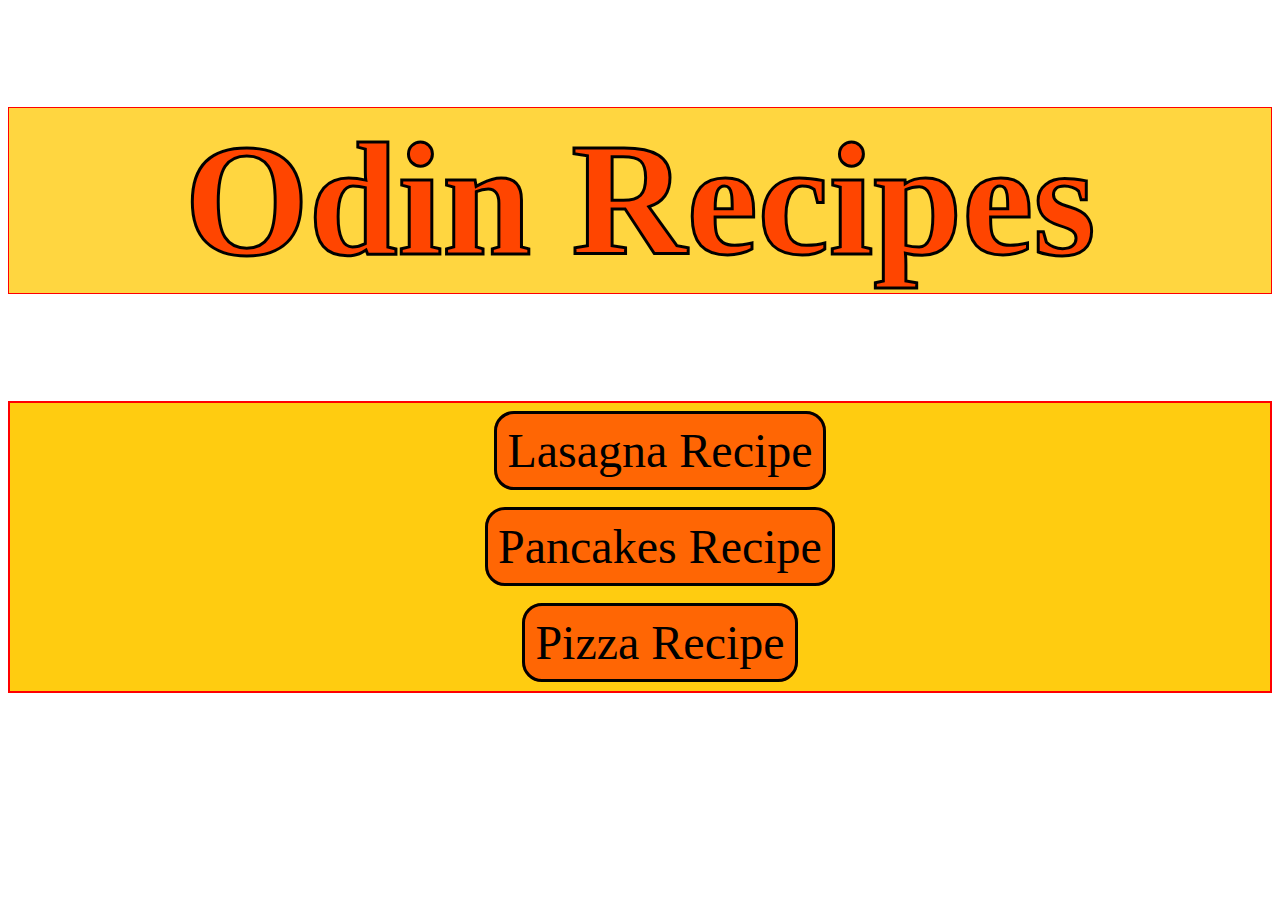
<file: index.html>
<!DOCTYPE html>
<html lang="en">
<head>
    <meta charset="UTF-8">
    <meta name="viewport" content="width=device-width, initial-scale=1.0">
    <title>Odin Recipes</title>
    <link rel="stylesheet" href="style.css">
</head>
<body>
    <h1 class="hero-title">Odin Recipes</h1>
    <div class="recipes">
        <ul class="recipes">
        <li><a href="recipes/lasagna.html">Lasagna Recipe</a></li>
        <li><a href="recipes/pancakes.html">Pancakes Recipe</a></li>
        <li><a href="recipes/pizza.html">Pizza Recipe</a></li>
        </ul>
    </div>

</body>
</html>
</file>
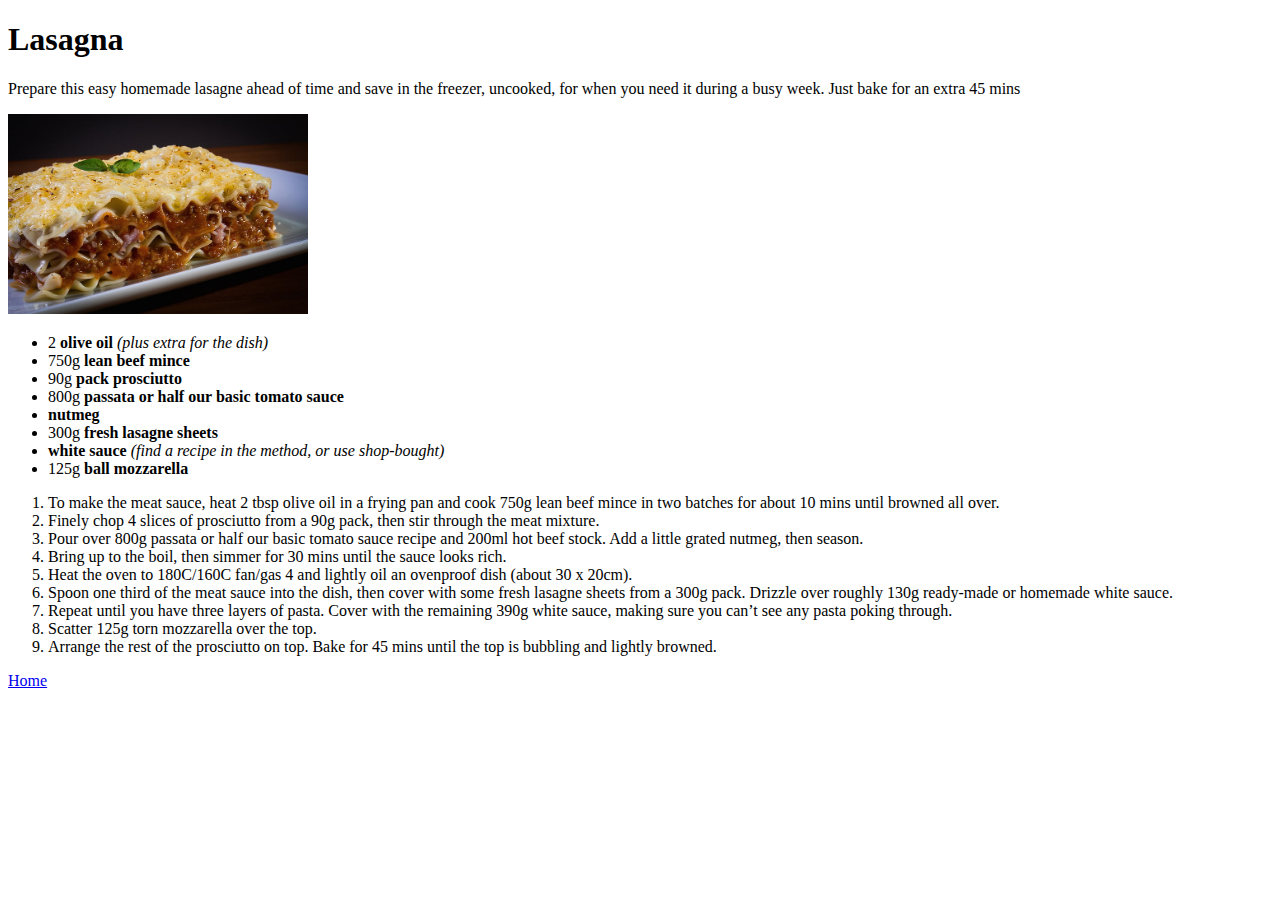
<file: recipes/lasagna.html>
<!DOCTYPE html>
<html lang="en">
<head>
    <meta charset="UTF-8">
    <meta name="viewport" content="width=device-width, initial-scale=1.0">
    <title>Lasagna Recipe</title>
</head>
<body>
    <h1 class="dish">Lasagna</h1>
    <p>Prepare this easy homemade lasagne ahead of time and save in the freezer, uncooked, for when you need it during a busy week. Just bake for an extra 45 mins</p>
    <img src="../images/lasagna.jpg" width="300" height="200" alt="lasagna picture">
    <ul>
        <li>2 <b>olive oil</b> <i>(plus extra for the dish)</i></li>
        <li>750g <b>lean beef mince</b></li>
        <li>90g <b>pack prosciutto</b></li>
        <li>800g <b>passata or half our basic tomato sauce</b></li>
        <li><b>nutmeg</b></li>
        <li>300g <b>fresh lasagne sheets</b></li>
        <li><b>white sauce</b> <i>(find a recipe in the method, or use shop-bought)</i></li>
        <li>125g <b>ball mozzarella</b></li>
    </ul>
    <ol>
        <li>To make the meat sauce, heat 2 tbsp olive oil in a frying pan and cook 750g lean beef mince in two batches for about 10 mins until browned all over.</li>
        <li>Finely chop 4 slices of prosciutto from a 90g pack, then stir through the meat mixture.</li>
        <li>Pour over 800g passata or half our basic tomato sauce recipe and 200ml hot beef stock. Add a little grated nutmeg, then season.</li>
        <li>Bring up to the boil, then simmer for 30 mins until the sauce looks rich.</li>
        <li>Heat the oven to 180C/160C fan/gas 4 and lightly oil an ovenproof dish (about 30 x 20cm).</li>
        <li>Spoon one third of the meat sauce into the dish, then cover with some fresh lasagne sheets from a 300g pack. Drizzle over roughly 130g ready-made or homemade white sauce.</li>
        <li>Repeat until you have three layers of pasta. Cover with the remaining 390g white sauce, making sure you can’t see any pasta poking through.</li>
        <li>Scatter 125g torn mozzarella over the top.</li>
        <li>Arrange the rest of the prosciutto on top. Bake for 45 mins until the top is bubbling and lightly browned.</li>
    </ol>
    <a href="../index.html">Home</a>

</body>
</html>
</file>
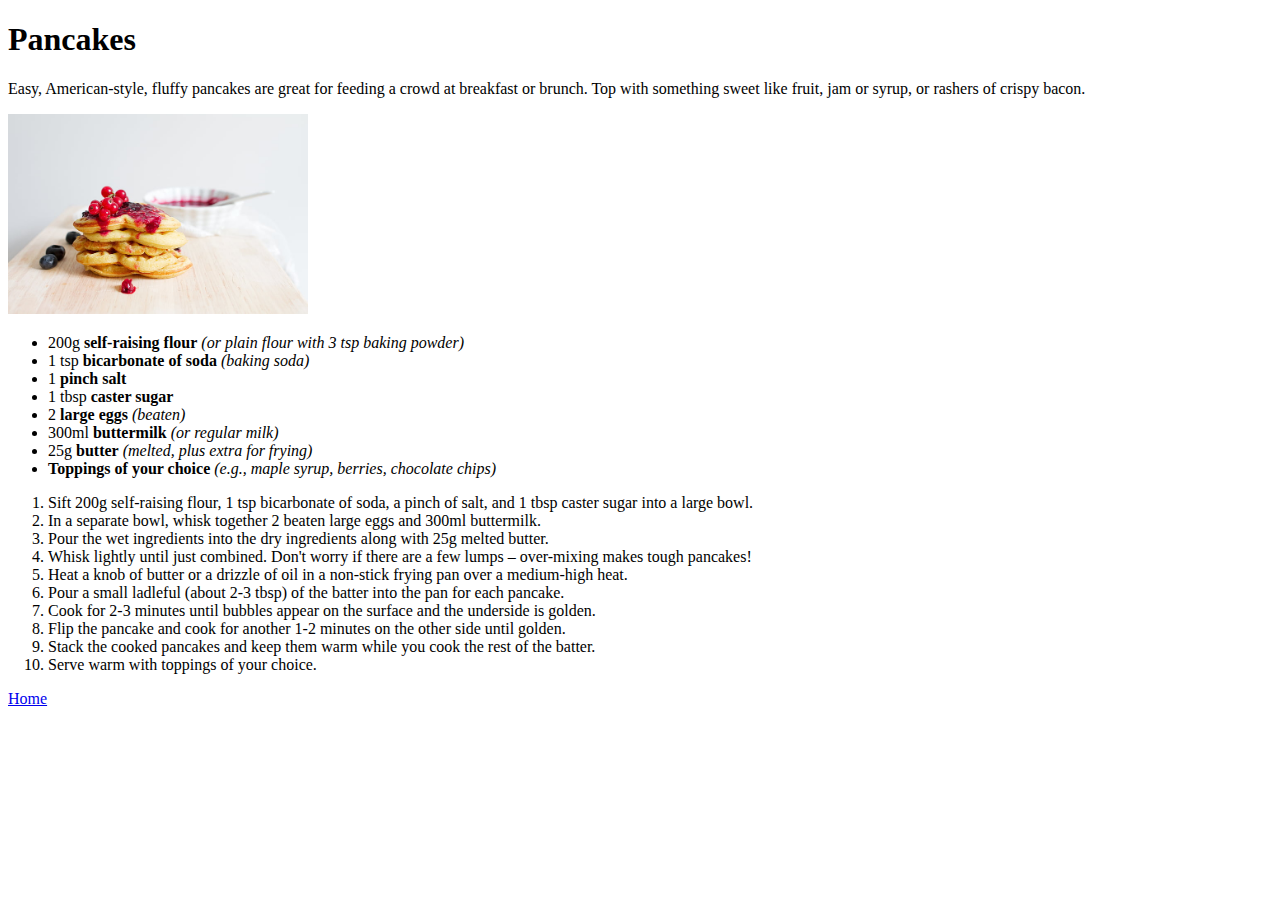
<file: recipes/pancakes.html>
<!DOCTYPE html>
<html lang="en">
<head>
    <meta charset="UTF-8">
    <meta name="viewport" content="width=device-width, initial-scale=1.0">
    <title>Pancakes Recipe</title>
</head>
<body>
    <h1>Pancakes</h1>
    <p>Easy, American-style, fluffy pancakes are great for feeding a crowd at breakfast or brunch. Top with something sweet like fruit, jam or syrup, or rashers of crispy bacon.</p>
    <img src="../images/pancakes.jpg" width="300" height="200" alt="pancakes picture">
    <ul>
        <li>200g <b>self-raising flour</b> <i>(or plain flour with 3 tsp baking powder)</i></li>
        <li>1 tsp <b>bicarbonate of soda</b> <i>(baking soda)</i></li>
        <li>1 <b>pinch salt</b></li>
        <li>1 tbsp <b>caster sugar</b></li>
        <li>2 <b>large eggs</b> <i>(beaten)</i></li>
        <li>300ml <b>buttermilk</b> <i>(or regular milk)</i></li>
        <li>25g <b>butter</b> <i>(melted, plus extra for frying)</i></li>
        <li><b>Toppings of your choice</b> <i>(e.g., maple syrup, berries, chocolate chips)</i></li>
    </ul>
    <ol>
        <li>Sift 200g self-raising flour, 1 tsp bicarbonate of soda, a pinch of salt, and 1 tbsp caster sugar into a large bowl.</li>
        <li>In a separate bowl, whisk together 2 beaten large eggs and 300ml buttermilk.</li>
        <li>Pour the wet ingredients into the dry ingredients along with 25g melted butter.</li>
        <li>Whisk lightly until just combined. Don't worry if there are a few lumps – over-mixing makes tough pancakes!</li>
        <li>Heat a knob of butter or a drizzle of oil in a non-stick frying pan over a medium-high heat.</li>
        <li>Pour a small ladleful (about 2-3 tbsp) of the batter into the pan for each pancake.</li>
        <li>Cook for 2-3 minutes until bubbles appear on the surface and the underside is golden.</li>
        <li>Flip the pancake and cook for another 1-2 minutes on the other side until golden.</li>
        <li>Stack the cooked pancakes and keep them warm while you cook the rest of the batter.</li>
        <li>Serve warm with toppings of your choice.</li>
    </ol>
    <a href="../index.html">Home</a>
</body>
</html>
</file>
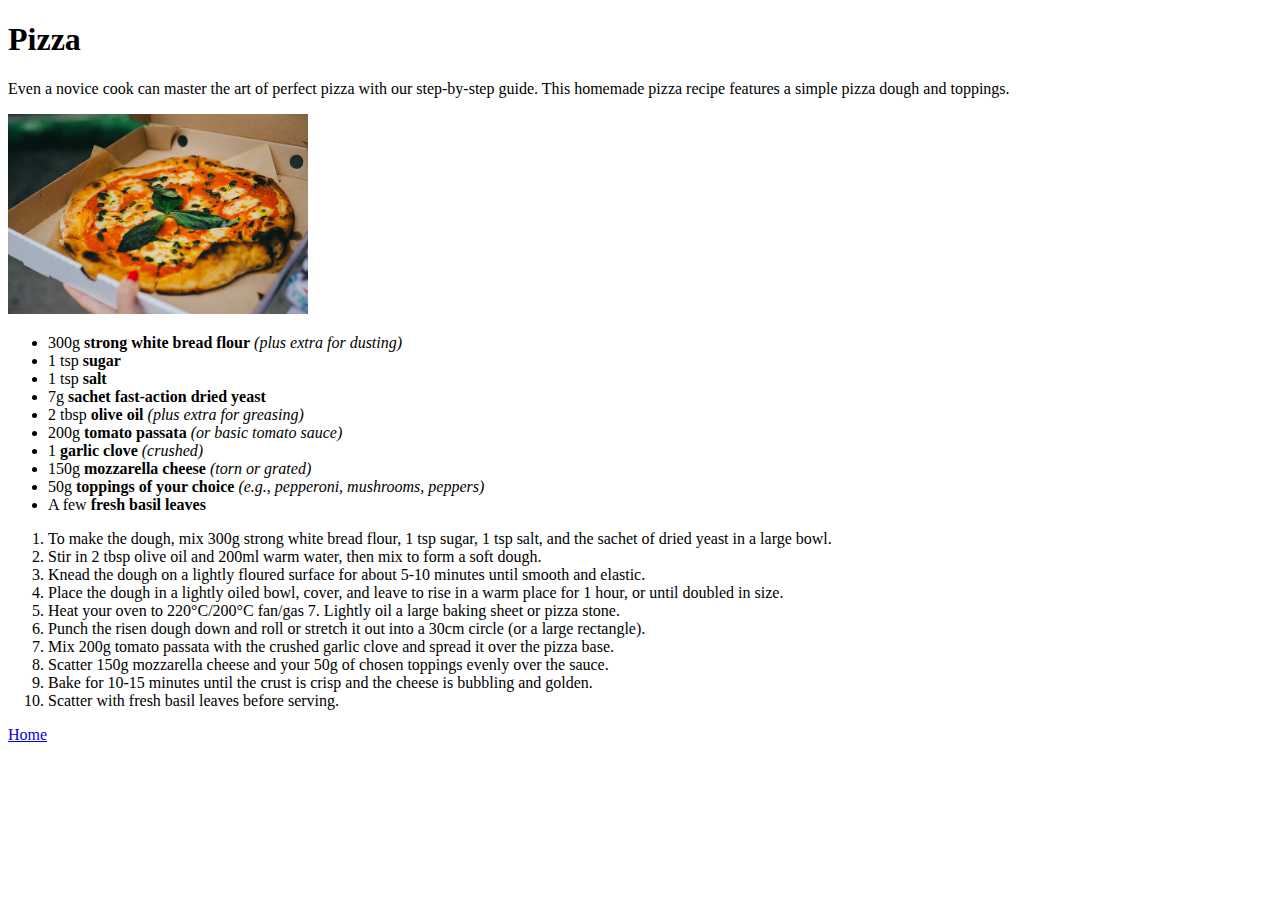
<file: recipes/pizza.html>
<!DOCTYPE html>
<html lang="en">
<head>
    <meta charset="UTF-8">
    <meta name="viewport" content="width=device-width, initial-scale=1.0">
    <title>Pizza Recipe</title>
</head>
<body>
    <h1>Pizza</h1>
    <p>Even a novice cook can master the art of perfect pizza with our step-by-step guide. This homemade pizza recipe features a simple pizza dough and toppings.</p>
    <img src="../images/pizza.jpg" width="300" height="200" alt="pizza picture">
    <ul>
        <li>300g <b>strong white bread flour</b> <i>(plus extra for dusting)</i></li>
        <li>1 tsp <b>sugar</b></li>
        <li>1 tsp <b>salt</b></li>
        <li>7g <b>sachet fast-action dried yeast</b></li>
        <li>2 tbsp <b>olive oil</b> <i>(plus extra for greasing)</i></li>
        <li>200g <b>tomato passata</b> <i>(or basic tomato sauce)</i></li>
        <li>1 <b>garlic clove</b> <i>(crushed)</i></li>
        <li>150g <b>mozzarella cheese</b> <i>(torn or grated)</i></li>
        <li>50g <b>toppings of your choice</b> <i>(e.g., pepperoni, mushrooms, peppers)</i></li>
        <li>A few <b>fresh basil leaves</b></li>
    </ul>
    <ol>
        <li>To make the dough, mix 300g strong white bread flour, 1 tsp sugar, 1 tsp salt, and the sachet of dried yeast in a large bowl.</li>
        <li>Stir in 2 tbsp olive oil and 200ml warm water, then mix to form a soft dough.</li>
        <li>Knead the dough on a lightly floured surface for about 5-10 minutes until smooth and elastic.</li>
        <li>Place the dough in a lightly oiled bowl, cover, and leave to rise in a warm place for 1 hour, or until doubled in size.</li>
        <li>Heat your oven to 220°C/200°C fan/gas 7. Lightly oil a large baking sheet or pizza stone.</li>
        <li>Punch the risen dough down and roll or stretch it out into a 30cm circle (or a large rectangle).</li>
        <li>Mix 200g tomato passata with the crushed garlic clove and spread it over the pizza base.</li>
        <li>Scatter 150g mozzarella cheese and your 50g of chosen toppings evenly over the sauce.</li>
        <li>Bake for 10-15 minutes until the crust is crisp and the cheese is bubbling and golden.</li>
        <li>Scatter with fresh basil leaves before serving.</li>
    </ol>
    <a href="../index.html">Home</a>
</body>
</html>
</file>
<file: style.css>
body {
    font-family: Cambria, Cochin, Georgia, Times, 'Times New Roman', serif
}

.hero-title {
    font-size: 10em;
    text-align: center;
    background-color: rgba(255, 200, 0, 0.75);
    border: 1px solid red;
    color: orangered;
    -webkit-text-stroke-width: 3px;
    -webkit-text-stroke-color: black;
}

.recipes {
    background-color: rgba(255, 200, 0, 0.75);
    display: block;
    margin: 0 auto;
    text-align: center;
    border: 1px solid red;
}

a {
  text-decoration: none;
  text-align: center;
  line-height: 2;
  color: black;
  padding: 10px;
  border: 3px rgb(0, 0, 0) solid;
  border-radius: 20px;
}

a:link, a:visited, a:focus{
    background: rgba(255, 68, 0, 0.75);
}


a:hover {
    background: rgb(255, 130, 0);

}

a:active {
  text-decoration: none;
  background: darkred;
  color: white;
}

ul.recipes {
    list-style-type: none;
    font-size: 3em;
    color: red;
}
</file>
